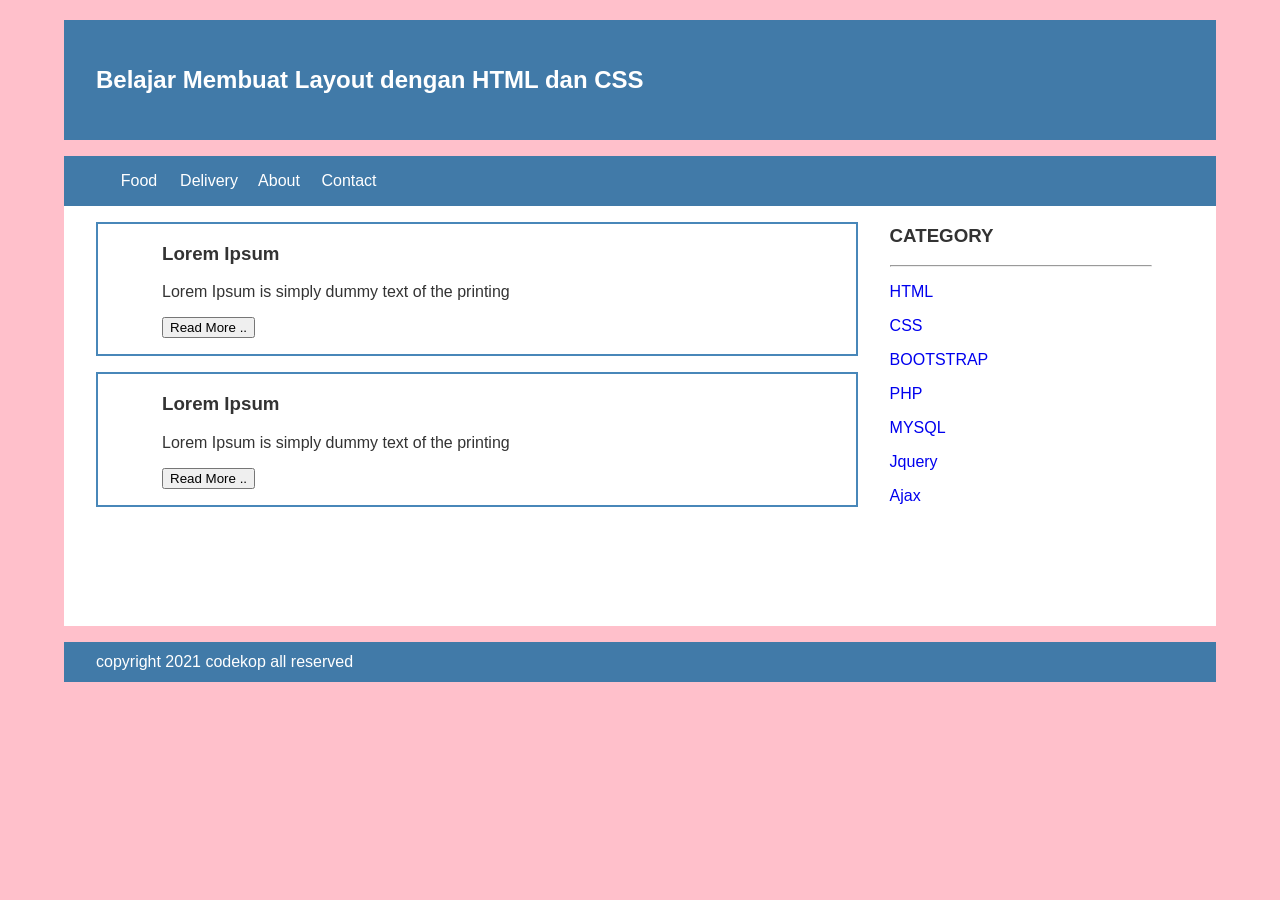
<file: index.html>
<!DOCTYPE html>
<html lang="en">
 <head>
 <body bgcolor="pink">
    <link rel="stylesheet" href="style.css">
 </head>
 <link rel="stylesheet" href="style.css">
 <body>
  <div class="header">
      <div class="jarak">
        <h2>Belajar Membuat Layout dengan HTML dan CSS</h2>
      </div>
  </div>
  <div class="menu">
          <ul>
                  <li><a href="index.html">Food</a></li>
                  <li><a href="about.html">Delivery</a></li>
                  <li><a href="blog.html">About</a></li>
                  <li><a href="contac.html">Contact</a></li>
          </ul>
  </div>
     
</HTML>

<div class="content">
        <div class="jarak">
                <!-- kiri -->
                <div class="kiri">
                        <!-- blog -->
                        <div class="border">
                                <div class="jarak">
                                        <h3>Lorem Ipsum</h3>
                                        <p>Lorem Ipsum is simply dummy text of the printing</p>
                                        <button class="btn">Read More ..</button>
                                </div>
                        </div>
                        <!-- end blog -->
                        <!-- blog -->
                        <div class="border">
                                <div class="jarak">
                                        <h3>Lorem Ipsum</h3>
                                        <p>Lorem Ipsum is simply dummy text of the printing</p>
                                        <button class="btn">Read More ..</button>
                                </div>
                        </div>
                        <!-- end blog -->
                 </div>
                 <!-- kiri -->
                 <!-- kanan -->
                 <div class="kanan">
                         <div class="jarak">
                                 <h3>CATEGORY</h3>
                                 <hr/>
                                 <p><a href="#" class="undecor">HTML</a></p>
                                 <p><a href="#" class="undecor">CSS</a></p>
                                 <p><a href="#" class="undecor">BOOTSTRAP</a></p>
                                 <p><a href="#" class="undecor">PHP</a></p>
                                 <p><a href="#" class="undecor">MYSQL</a></p>
                                 <p><a href="#" class="undecor">Jquery</a></p>
                                 <p><a href="#" class="undecor">Ajax</a></p>
                          </div>
                      </div>
                      <!-- kanan -->
       </div>
</div>
<div class="footer">
        <div class="jarak">
                <p>copyright 2021 codekop all reserved</p>
        </div>
</div>
</file>
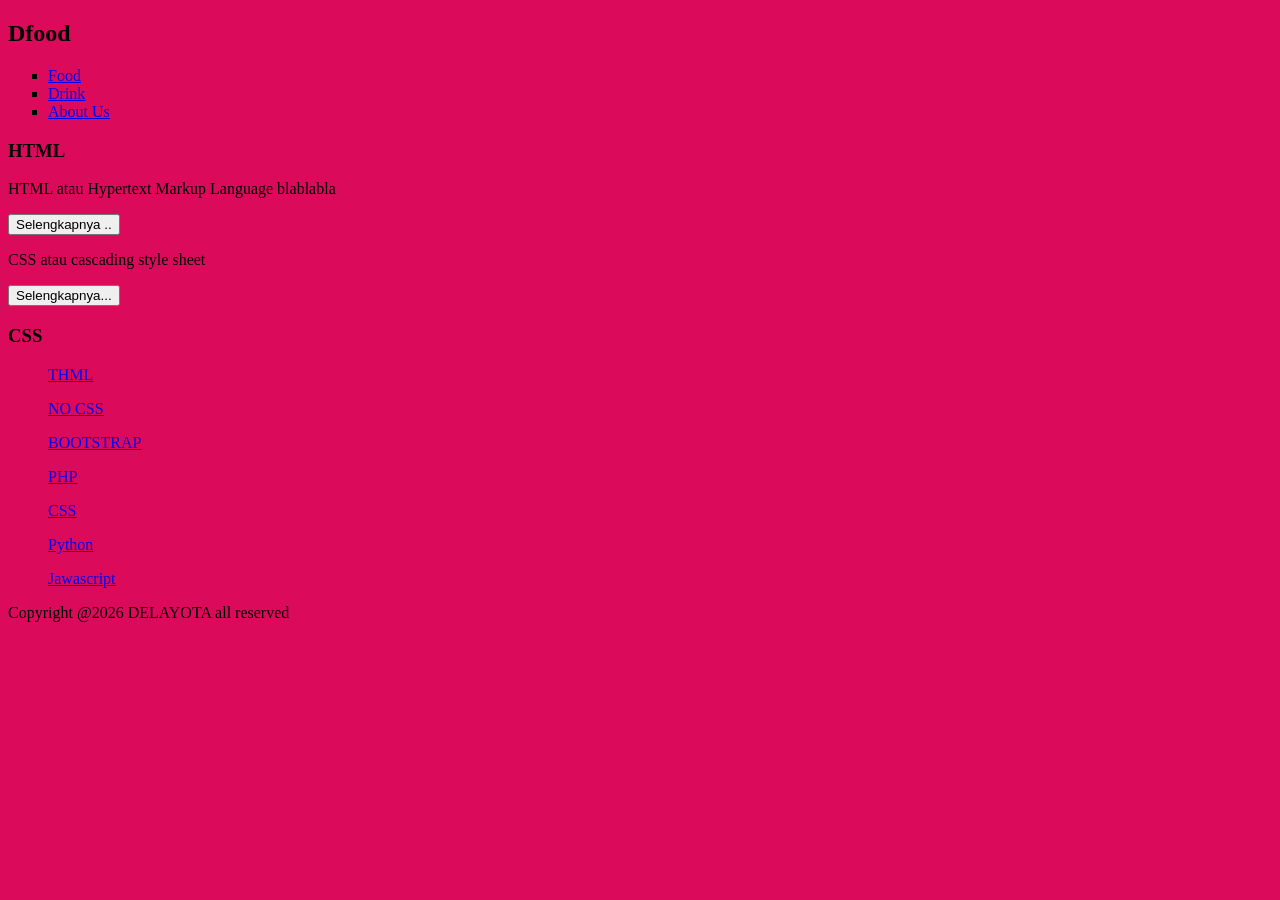
<file: aboutus.html>
<!DOCTYPE html>
<html lang="en">
 <head>
    <title>Belajar HTML</title>
 </head>
 <body bgcolor="DBSA5B">
  <h2>Dfood</h2>
   <ul type=square>
     <li><a href="index.html">Food</a></li>
     <li><a href="about.html">Drink</a></li>
     <li><a href="#">About Us</a></li>
   </ul>
     <h3>HTML</h3>

     <p>HTML atau Hypertext Markup Language blablabla</p>
     <button >Selengkapnya ..</button>       
     <P>CSS atau cascading style sheet</p>
     <button>Selengkapnya...</button>


   <h3>CSS</h3>
   <ul>
     <p><a href="#" >THML</a><?p>
     <p><a href="#" >NO CSS</a></p>
     <p><a href="#" >BOOTSTRAP</a></p>
     <p><a href="#" >PHP</a></p>
     <p><a href="#" >CSS</a></p>
     <p><a href="#" >Python</a></p>
     <p><a href="#" >Jawascript</a></p>
   </ul>
     <p>Copyright @2026 DELAYOTA all reserved</p>
 </body>
</html>




 </body>
</html>
</file>
<file: style.css>
body{
    background-color:pink;
    color:#333;
    width:100%;
    font-family:sans-serif;
    margin:0 auto;
}

.header{
    width:90%;
    margin:0 auto;
    height:120px;
    line-height:120px;
    background:#417aa8;
    color:#fff;
}

.jarak{
    padding:0 2pc;
}

.menu{
    background-color:#417aa8;
    height:50px;
    line-height:50px;
    position:relative;
    width:90%;
    margin:0 auto;
    padding:0 auto;
}

.menu ul {
    list-style:none;
}

.menu ul li a {
    float:left;
    width:70px;
    display:block;
    text-align:center;
    color:#FFF;
    text-decoration:none;
}

.menu ul li a:hover {
    background-color:#4b88bb;
    display:block;
}

.content{
    width:90%;
    margin:auto;
    height:420px;
    padding:0.1px;
    background:#fff;
    color:#333;
}

.border{
    border:2px solid #4887b9;
    margin-top:1pc;
    padding-bottom:1pc;
    padding-left:2pc;
    padding-right:2pc;
}

.kiri{
    width:70%;
    float:left;
    margin:auto;
    background:#fff;
    height:420px;
}

.kanan{
    width:30%;
    float:left;
    margin:auto;
    background:#fff;
    height:420px;
}

.undecor{
    text-decoration:none;
}

.footer{
    width:90%;
    margin:auto;
    height:40px;
    line-height:40px;
    background:#417aa8;
    color:#fff;
    margin-bottom:1pc;
}
</file>
